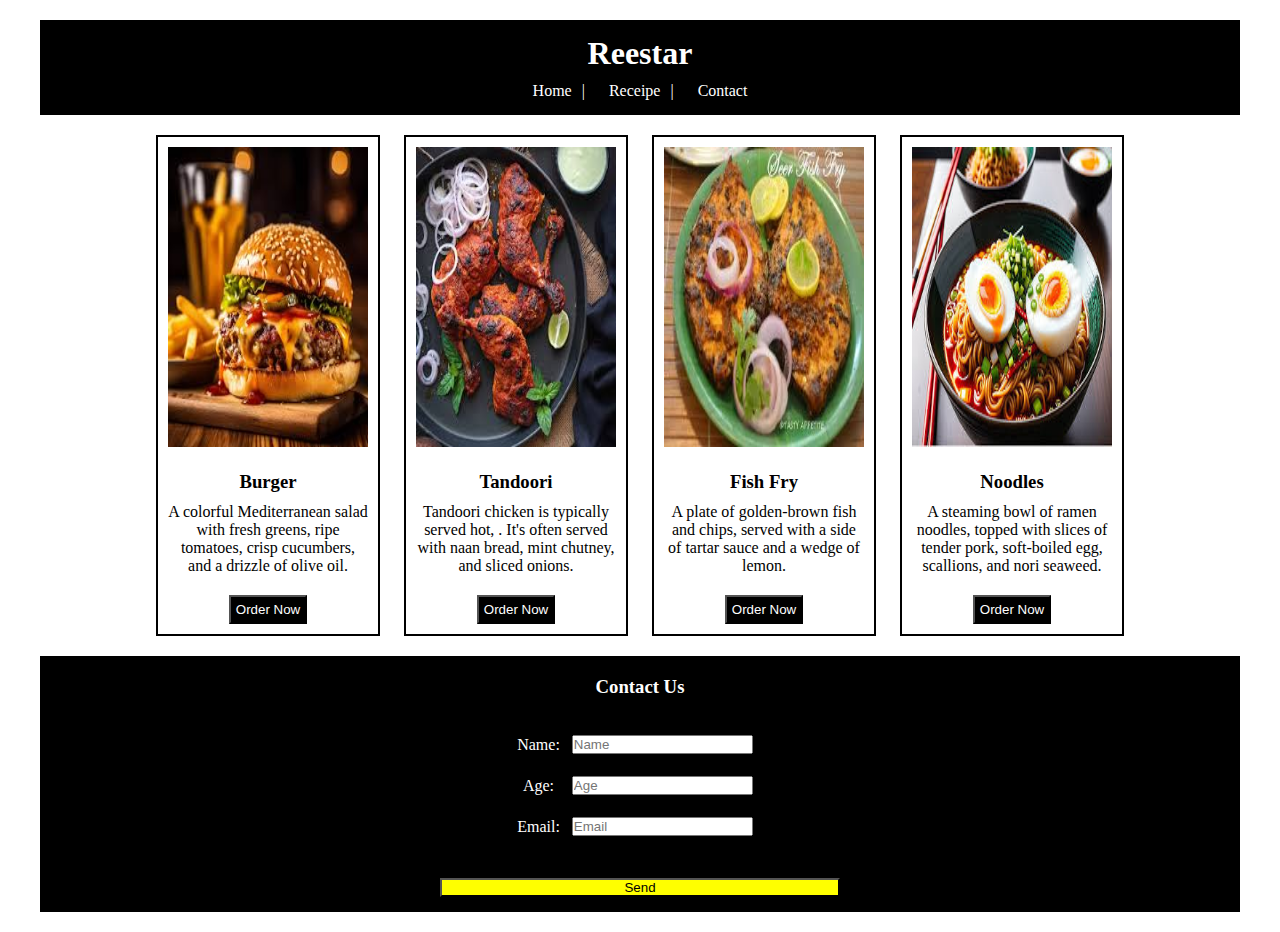
<file: index.html>
<!DOCTYPE html>
<html lang="en">

<head>
    <meta charset="UTF-8">
    <meta name="viewport" content="width=device-width, initial-scale=1.0">
    <title>Reestar</title>
    <link rel="stylesheet" href="Reestarstyle.css">
    <link rel="preconnect" href="https://fonts.googleapis.com">
    <link rel="preconnect" href="https://fonts.gstatic.com" crossorigin>
    <link href="https://fonts.googleapis.com/css2?family=Platypi:ital,wght@0,300..800;1,300..800&display=swap"
        rel="stylesheet">
</head>

<body>
    <div class="container">

        <div Class="sec-1">
            <h1 class="sec-1__title">Reestar</h1>

            <ul class="sec-1__desc">
                <li>Home</li>
                <li>Receipe</li>
                <li>Contact</li>

            </ul>

        </div>

        <div class="sec-2">
            <img class="sec-2__title" src="Burger.jpg">
            <h3 class="sec-2__desc">Burger</h3>
            <p class="sec-2__desc">A colorful Mediterranean salad with fresh greens, ripe tomatoes, crisp cucumbers,
                and a drizzle of olive oil.</p>
            <button class="sec-2__button">Order Now</button>
        </div>

        <div class="sec-3">
            <img class="sec-3__title" src="Chicken.jpg">
            <h3 class="sec-3__desc">Tandoori</h3>
            <p class="sec-3__desc">Tandoori chicken is typically served hot,
               . It's often served with naan bread, mint chutney, and sliced onions.</p>
            <button class="sec-3__button">Order Now</button>
        </div>

        <div class="sec-4">
            <img class="sec-4__title" src="Fish.jpg">
            <h3 class="sec-4__desc">Fish Fry</h3>
            <p class="sec-4__desc">A plate of golden-brown fish and chips, served with a side of tartar sauce and a
                wedge of lemon.</p>
            <button class="sec-4__button">Order Now</button>
        </div>
        <div class="sec-5">
            <img class="sec-5__title" src="Noodles.jpg">
            <h3 class="sec-5__desc">Noodles</h3>
            <p class="sec-5__desc">A steaming bowl of ramen noodles, topped with slices of tender pork, soft-boiled egg,
                scallions, and nori
                seaweed.</p>
            <button class="sec-5__button">Order Now</button>

        </div>
        <div class="sec-6">

            <h3 class="sec-6__title">Contact Us</h3>

            <form>
                <table>

                    <tr>
                        <td>Name:</td>
                        <td><input type="name" placeholder="Name" class="sec-6__input"></td>
                    </tr>

                    <tr>
                        <td>Age:</td>

                        <td><input type="age" placeholder="Age" class="sec-6__input"></td>
                    </tr>
                    <tr>
                        <td>Email:</td>

                        <td><input type="email" placeholder="Email" class="sec-6__input"></td>
                    </tr>


                </table>

            </form>

            <button class="sendbutton">Send</button>
        </div>
    </div>
</body>

</html>
</file>
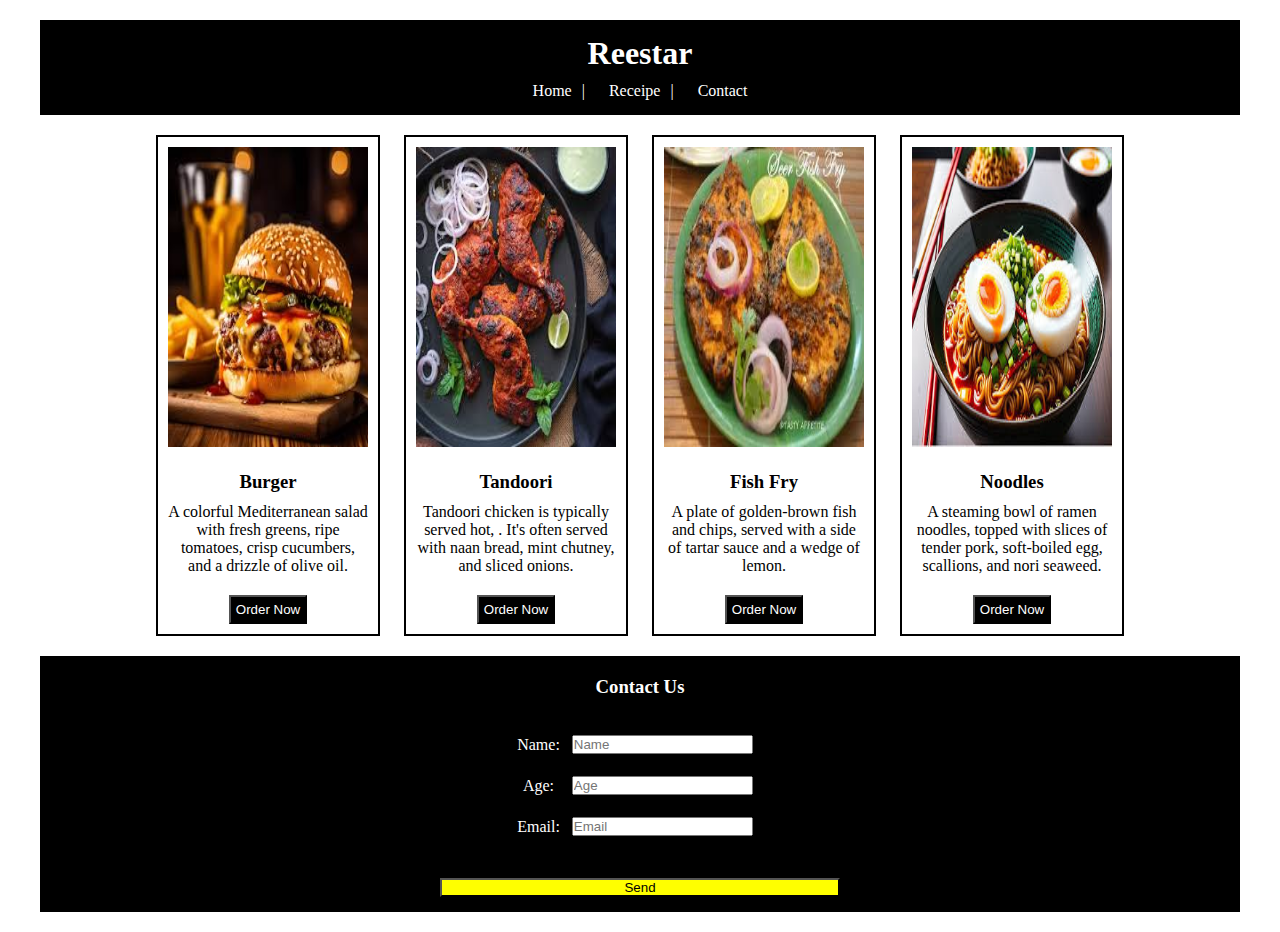
<file: Reestar.html>
<!DOCTYPE html>
<html lang="en">

<head>
    <meta charset="UTF-8">
    <meta name="viewport" content="width=device-width, initial-scale=1.0">
    <title>Reestar</title>
    <link rel="stylesheet" href="Reestarstyle.css">
    <link rel="preconnect" href="https://fonts.googleapis.com">
    <link rel="preconnect" href="https://fonts.gstatic.com" crossorigin>
    <link href="https://fonts.googleapis.com/css2?family=Platypi:ital,wght@0,300..800;1,300..800&display=swap"
        rel="stylesheet">
</head>

<body>
    <div class="container">

        <div Class="sec-1">
            <h1 class="sec-1__title">Reestar</h1>

            <ul class="sec-1__desc">
                <li>Home</li>
                <li>Receipe</li>
                <li>Contact</li>

            </ul>

        </div>

        <div class="sec-2">
            <img class="sec-2__title" src="Burger.jpg">
            <h3 class="sec-2__desc">Burger</h3>
            <p class="sec-2__desc">A colorful Mediterranean salad with fresh greens, ripe tomatoes, crisp cucumbers,
                and a drizzle of olive oil.</p>
            <button class="sec-2__button">Order Now</button>
        </div>

        <div class="sec-3">
            <img class="sec-3__title" src="Chicken.jpg">
            <h3 class="sec-3__desc">Tandoori</h3>
            <p class="sec-3__desc">Tandoori chicken is typically served hot,
               . It's often served with naan bread, mint chutney, and sliced onions.</p>
            <button class="sec-3__button">Order Now</button>
        </div>

        <div class="sec-4">
            <img class="sec-4__title" src="Fish.jpg">
            <h3 class="sec-4__desc">Fish Fry</h3>
            <p class="sec-4__desc">A plate of golden-brown fish and chips, served with a side of tartar sauce and a
                wedge of lemon.</p>
            <button class="sec-4__button">Order Now</button>
        </div>
        <div class="sec-5">
            <img class="sec-5__title" src="Noodles.jpg">
            <h3 class="sec-5__desc">Noodles</h3>
            <p class="sec-5__desc">A steaming bowl of ramen noodles, topped with slices of tender pork, soft-boiled egg,
                scallions, and nori
                seaweed.</p>
            <button class="sec-5__button">Order Now</button>

        </div>
        <div class="sec-6">

            <h3 class="sec-6__title">Contact Us</h3>

            <form>
                <table>

                    <tr>
                        <td>Name:</td>
                        <td><input type="name" placeholder="Name" class="sec-6__input"></td>
                    </tr>

                    <tr>
                        <td>Age:</td>

                        <td><input type="age" placeholder="Age" class="sec-6__input"></td>
                    </tr>
                    <tr>
                        <td>Email:</td>

                        <td><input type="email" placeholder="Email" class="sec-6__input"></td>
                    </tr>


                </table>

            </form>

            <button class="sendbutton">Send</button>
        </div>
    </div>
</body>

</html>
</file>
<file: Reestarstyle.css>
*{
    padding: 0;
    margin: 10px;
}

.body{
    font-family: "Platypi", serif;
   justify-content: center;
    
}
.sec-1__title{
   background-color: black;
    color: white;
margin-top: 10px;
    
}
.sec-1__desc li{
    display: inline;
    background-color: black;
    color: white;
 
   
   
}

.sec-1__desc li:not(:last-child)::after{
    content: '|';
    
    margin-left: 10px;
}

.sec-1{
    background-color: black;
    text-align: center;
    padding-top : 5px;
    padding-bottom: 5px;

}

.sec-2__desc,.sec-3__desc,.sec-4__desc,.sec-5__desc{
    
    width: 200px;
    vertical-align: top;
    
}
.sec-2,.sec-3,.sec-4,.sec-5{
    display: inline-block;
    vertical-align: top;
    text-align: center;
    border: solid black 2px;
    align-items: center;
    justify-content: center;
    align-items: center;
   
    
}
.sec-2__title,.sec-3__title,.sec-4__title,.sec-5__title{

width: 200px;
height: 300px;

}
.sec-6,.sec-6__title{
    background-color: black;
    color: white;
    text-align: center;
    padding: 5px;
    
  
}

.sec-2__button,.sec-3__button,.sec-4__button,.sec-5__button{
    background-color: black;
    color: white;
    justify-content: space-between;
    align-items: center;
    padding: 5px;
}

.sec-6 table{
    display: flex;
    justify-content: center;
    
}

.sendbutton{
    background-color: yellow;
    width: 400px;
    
}
.container{
  
    text-align: center;
}
</file>
